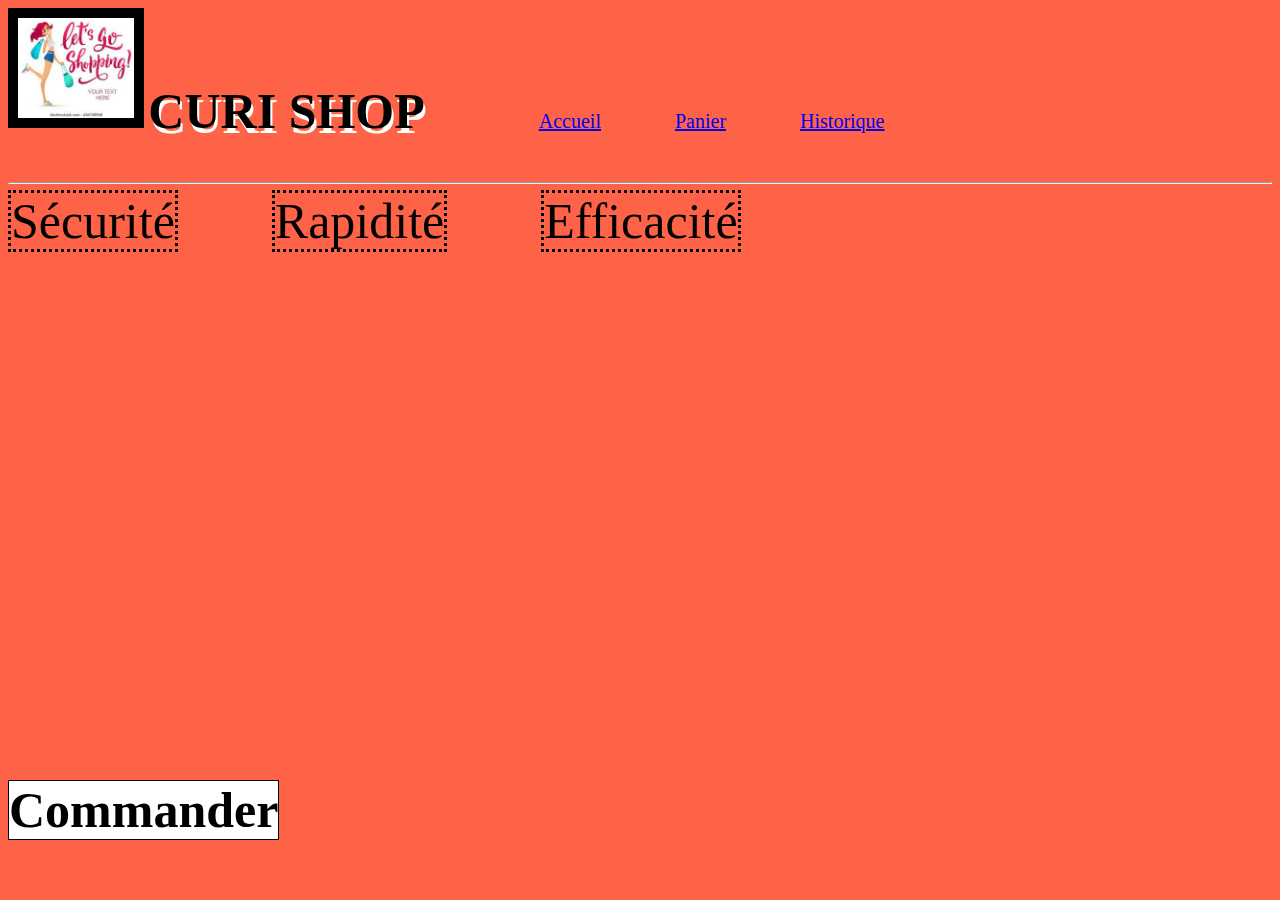
<file: Travaux pratiques_css/index.html>
<!DOCTYPE html>
<html lang="en">

<head>
    <meta charset="UTF-8">
    <meta http-equiv="X-UA-Compatible" content="IE=edge">
    <meta name="viewport" content="width=device-width, initial-scale=1.0">
    <title>Index</title>
    <link rel="stylesheet" href="style.css">
</head>

<body>
    <img id="mon_logo" src="shop.jpg" alt="logo du site">
    <h1 id="titre_1">CURI SHOP</h1>
    <ul id="menu">
        <li class="un_menu"><a href="accueil.html">Accueil</a></li>
        <li class="un_menu"><a href="panier.html">Panier</a></li>
        <li class="un_menu"><a href="historique.html">Historique</a></li>
    </ul>
    <hr>
    <p class="les_paragraphes">Sécurité</p>
    <p class="les_paragraphes"> Rapidité</p>
    <p class="les_paragraphes"> Efficacité</p>
    <h3 id="titre_2">Commander</h3>
</body>

</html>
</file>
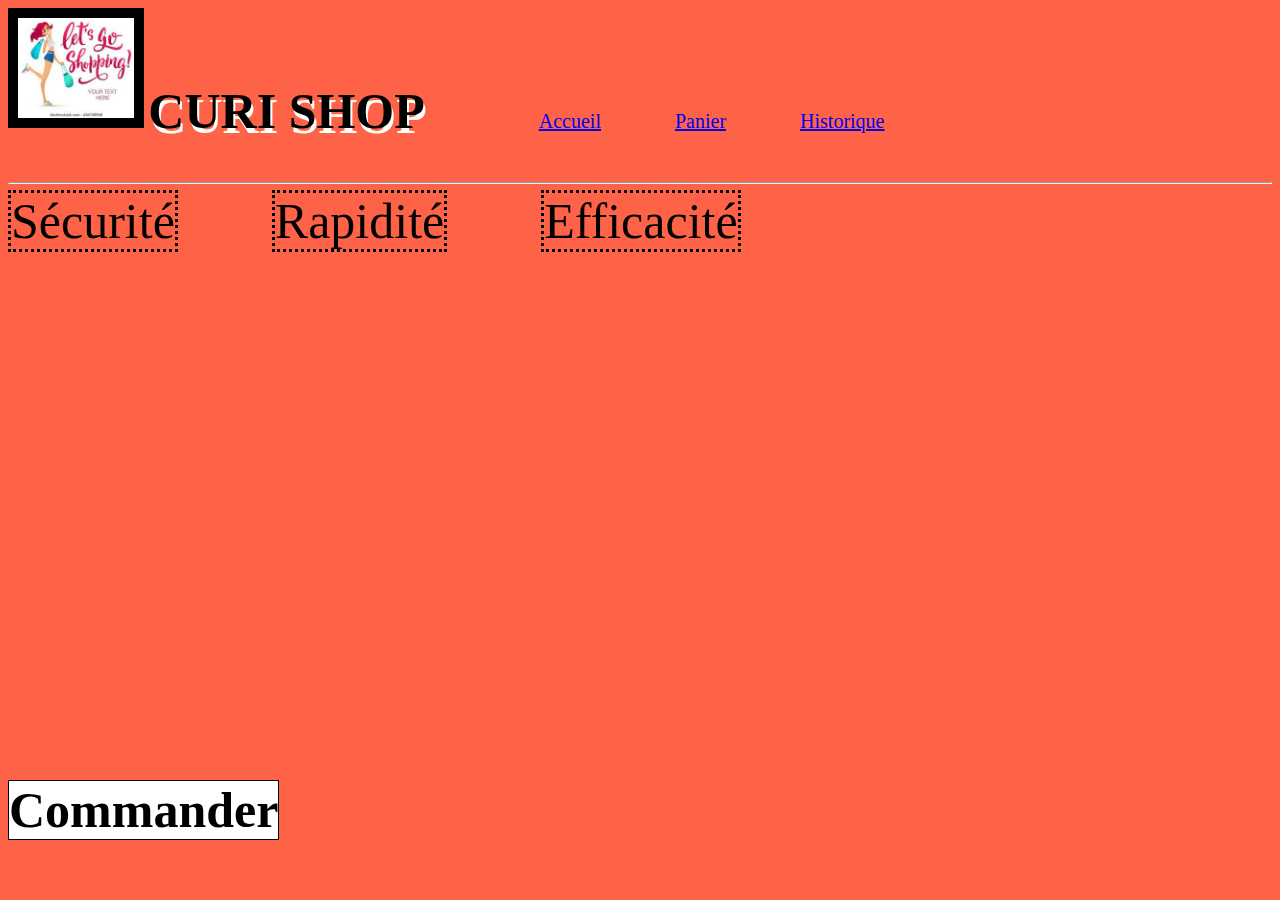
<file: Travaux pratiques_css/accueil.html>
<!DOCTYPE html>
<html lang="en">
<head>
    <meta charset="UTF-8">
    <meta http-equiv="X-UA-Compatible" content="IE=edge">
    <meta name="viewport" content="width=device-width, initial-scale=1.0">
    <title>Accueil</title>
    <link rel="stylesheet" href="style.css">
</head>
<body>
    <img id="mon_logo" src="shop.jpg" alt="logo du site">
    <h1 id="titre_1">CURI SHOP</h1>
    <ul id="menu">
        <li class="un_menu"><a href="accueil.html">Accueil</a></li>
        <li class="un_menu"><a href="panier.html">Panier</a></li>
        <li class="un_menu"><a href="historique.html">Historique</a></li>
    </ul>
    <hr>
    <p class="les_paragraphes">Sécurité</p>
    <p class="les_paragraphes"> Rapidité</p>
    <p class="les_paragraphes"> Efficacité</p>
    <h3 id="titre_2">Commander</h3>
</body>
</html>
</file>
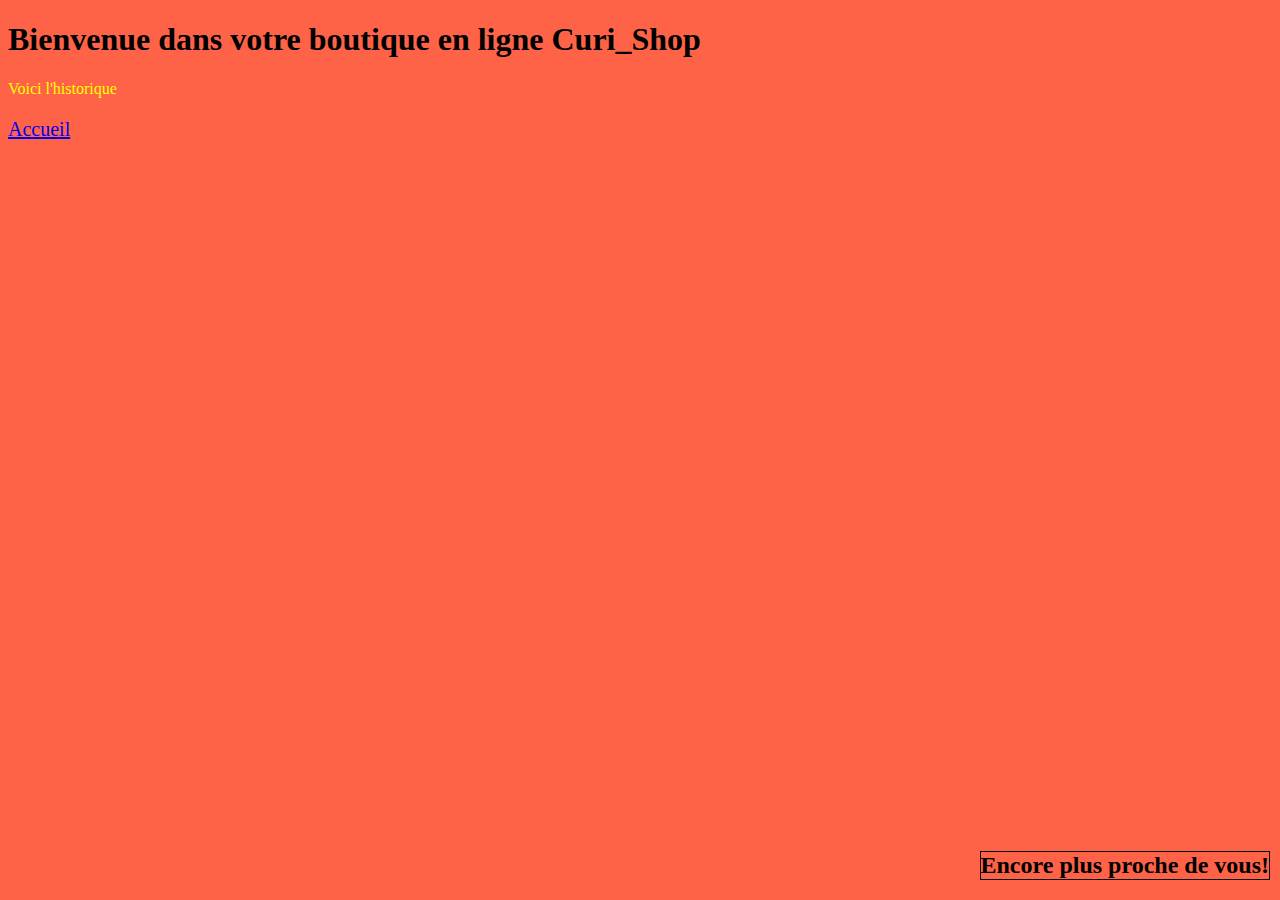
<file: Travaux pratiques_css/historique.html>
<!DOCTYPE html>
<html lang="en">
<head>
    <meta charset="UTF-8">
    <meta http-equiv="X-UA-Compatible" content="IE=edge">
    <meta name="viewport" content="width=device-width, initial-scale=1.0">
    <title>Historique</title>
    <link rel="stylesheet" href="historique.css">
</head>
<body>
    <h1>
        Bienvenue dans votre boutique en ligne Curi_Shop
    </h1>
    <p id="Historique">Voici l'historique</p>
    <p id="Accueil"> <a href="index.html">Accueil</a>
     </p>
     <h2 id="slogan">Encore plus proche de vous!</h2>
</body>
</html>
</file>
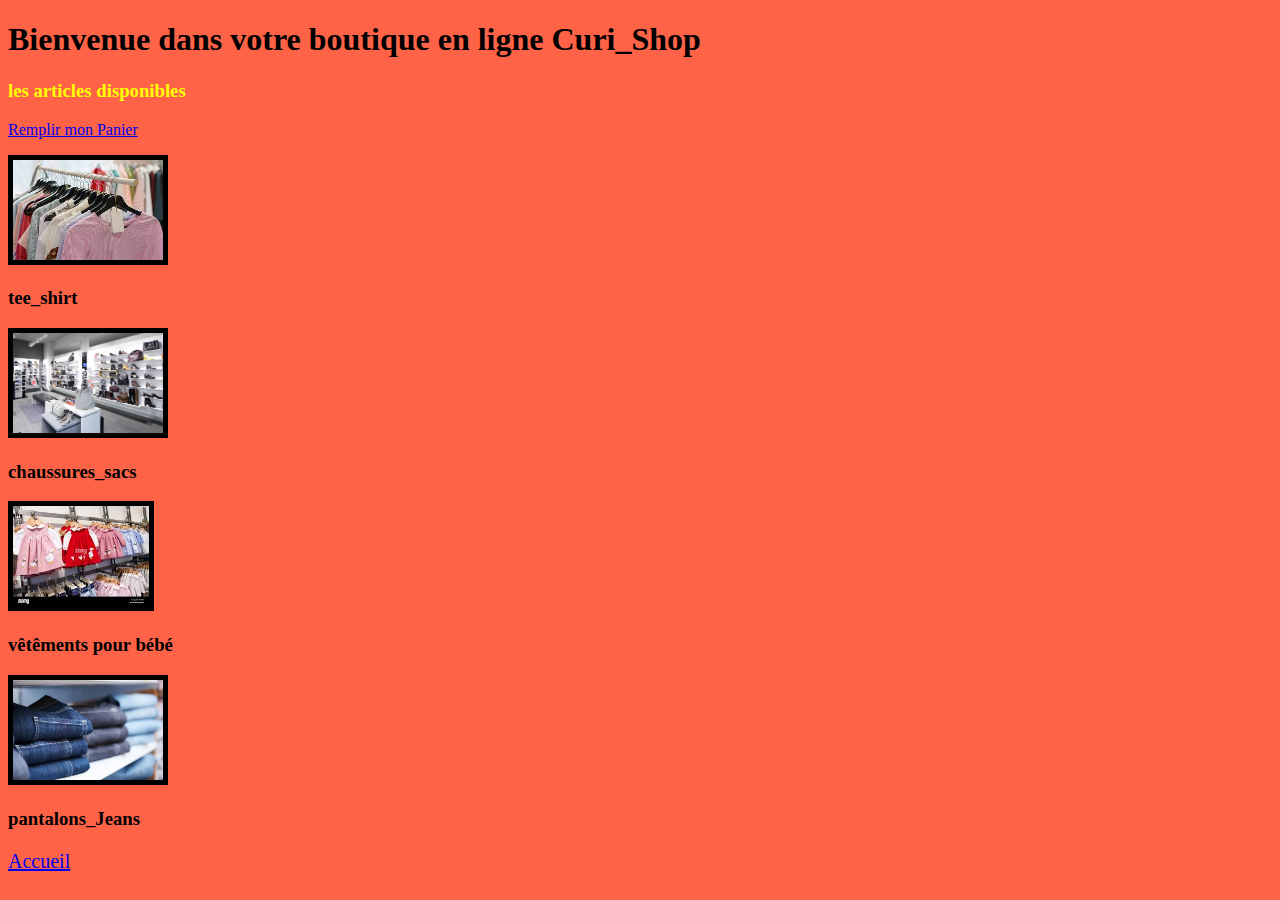
<file: Travaux pratiques_css/panier.html>
<!DOCTYPE html>
<html lang="en">

<head>
    <meta charset="UTF-8">
    <meta http-equiv="X-UA-Compatible" content="IE=edge">
    <meta name="viewport" content="width=device-width, initial-scale=1.0">
    <title>Panier</title>
    <link rel="stylesheet" href="panier.css">
</head>

<body>
    <h1>
        Bienvenue dans votre boutique en ligne Curi_Shop
    </h1>
    <h3 id="Articles">
        les articles disponibles
    </h3>
    <p id="Panier"> <a href="panier.html">Remplir mon Panier</a></p>
    <img class="mes_logos" src="vetement.jpg" alt="logo_panier">
    <h3>tee_shirt</h3>
    <img class="mes_logos" src="chaussures.png" alt="logo_panier">
    <h3>chaussures_sacs</h3>
    <img class="mes_logos" src="images.jpg" alt="logo_panier">
    <h3>vêtêments pour bébé</h3>
    <img class="mes_logos" src="jeans.jpg" alt="logo_panier">
    <h3>pantalons_Jeans</h3>
    <p id="Accueil"> <a href="index.html">Accueil</a></p>

</body>

</html>
</file>
<file: Travaux pratiques_css/style.css>
body {
    background-color: tomato;
}

#titre_1 {
    display: inline-block;
    text-align: center;
    text-shadow: 2px 5px 0px white;
    font-size: 50px
}

#menu {
    display: inline;
}
.un_menu{
    display: inline-block ;
    margin-left: 70px;
    font-size: 20px ;
}

.les_paragraphes {
    font-size: 50px;
    border: 3px dotted black;
    margin-right: 90px;
    display: inline;
}

#mon_logo {
    height: 100px;
    border: 10px solid black;
}

#titre_2 {
    font-size: 50px;
    border: 1px solid black;
    position: absolute;
    bottom: 10px;
    background-color: white;
}
</file>
<file: Travaux pratiques_css/historique.css>
body{
    background-color: tomato;
}
#Historique{
    color: yellow;
}
#Accueil{
    font-size: 20px;
    margin-right: 1280px;
}
#slogan{
    border: 1px solid black;
   position: absolute;
    bottom: 0px;
    right: 10px;
}
</file>
<file: Travaux pratiques_css/panier.css>
body{
    background-color: tomato;
}
#Accueil{
    font-size: 20px;
    margin-right: 1280px;
}
#Articles{
    color: yellow;
}
#Panier{
    color: yellow;
}
.mes_logos{
    height: 100px;
    border: 5px solid black;
}
</file>
